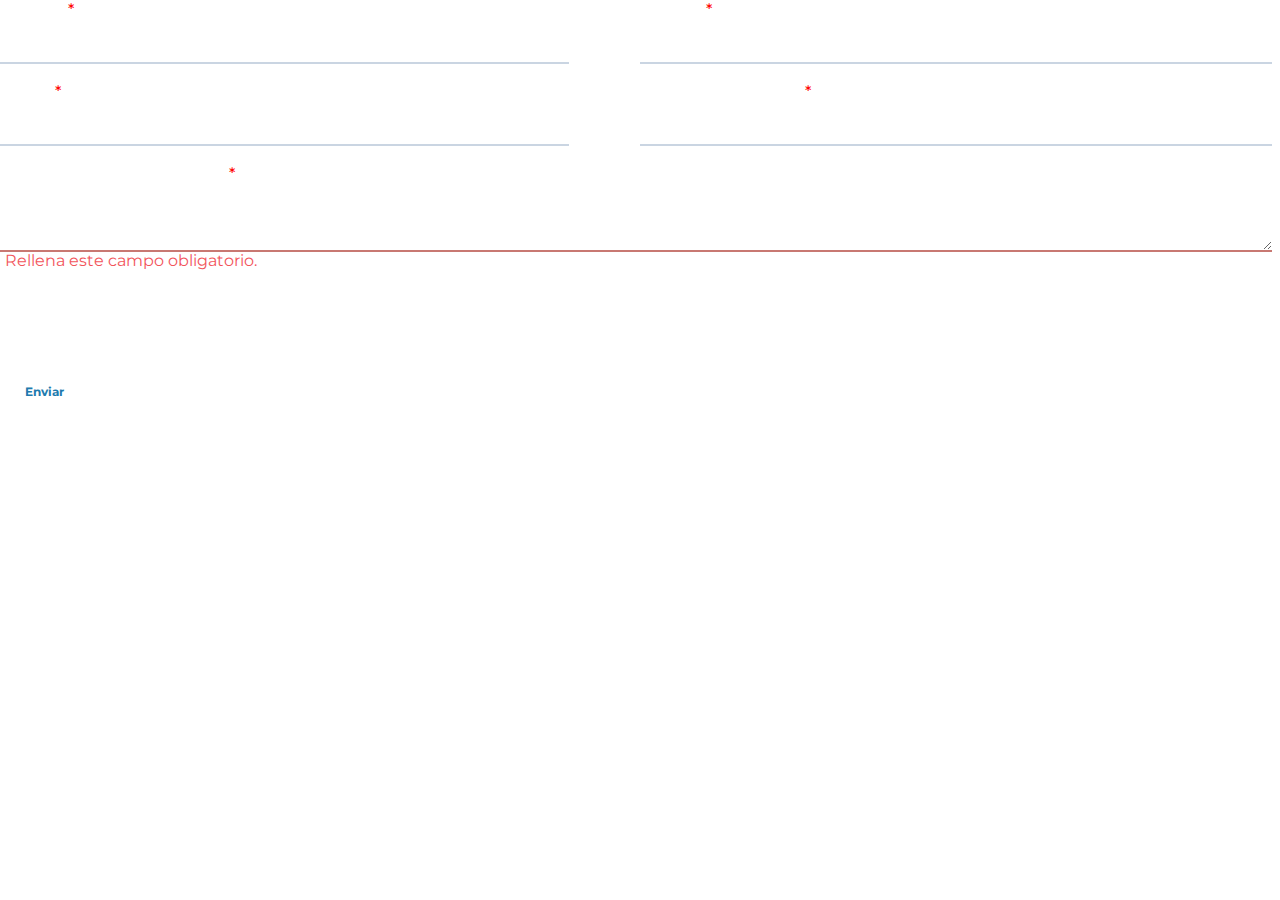
<file: Trainfes_files/saved_resource.html>
<!-- saved from url=(0011)about:blank -->
<html><head><meta http-equiv="Content-Type" content="text/html; charset=UTF-8"><!--<base href="http://webcache.googleusercontent.com/search?q=cache:http://trainfes.com" target="_parent">--><base href="." target="_parent"><style>.hs-form * { box-sizing: border-box; } body { margin: 0 }</style><link href="https://fonts.googleapis.com/css?family=Montserrat" rel="stylesheet"><style type="text/css" id="hs-form-stylea205d15a-1462-436f-94b3-89dd363da2df_5e276fab-0d8b-4eba-81e7-72ae1636fb8f">.hs-button{font-family:"Helvetica Neue",Helvetica,Arial,sans-serif;margin:0;cursor:pointer;display:inline-block;font-weight:700;line-height:12px;position:relative;text-align:center;background-color:#ff7a59;border-color:#ff7a59;color:#fff;border-radius:3px;border-style:solid;border-width:1px;font-size:14px;padding:12px 24px}.hs-button:hover,.hs-button:focus{background-color:#ff8f73;border-color:#ff8f73}.hs-button:active{background-color:#e66e50;border-color:#e66e50}label{font-size:14px;width:130px;text-align:right;color:#33475b;display:block;float:none;width:auto;font-weight:500;text-align:left;line-height:20px;padding-top:0;margin-bottom:4px;font-family:"Helvetica Neue",Helvetica,Arial,sans-serif}.hs-video-form label{color:#fff !important}.hs-video-form .hs-back-button{background-color:#fff;width:20%;height:38px;margin-right:10px;border:1px solid;-webkit-border-radius:3px;-moz-border-radius:3px;-ms-border-radius:3px;border-radius:3px}.hs-video-form .hs-button{width:70%}.hs-video-form .hs-button span{font-size:15px}.hs-video-form .hs-richtext{color:#fff !important}.hs-video-form .legal-consent-container{max-height:180px !important;overflow-y:scroll !important}.hs-video-form .legal-consent-container:after{content:"";display:block;height:100px;width:100%}.hs-video-form .legal-consent-wrapper{position:relative}.hs-video-form .legal-consent-overlay{position:absolute;pointer-events:none;left:0;bottom:0;height:100px;width:100%;background:linear-gradient(to bottom, rgba(255,255,255,0) 0%,#292929 100%)}.hs-error-msgs label{color:#f2545b}.hs-input{display:inline-block;width:90%;max-width:500px;height:40px;padding:9px 10px;font-family:"Helvetica Neue",Helvetica,Arial,sans-serif;font-size:16px;font-weight:normal;line-height:22px;color:#33475b;background-color:#f5f8fa;border:1px solid #cbd6e2;box-sizing:border-box;-webkit-border-radius:3px;-moz-border-radius:3px;-ms-border-radius:3px;border-radius:3px}.hs-input[type=checkbox],.hs-input[type=radio]{cursor:pointer;width:auto;height:auto;padding:0;margin:3px 5px 3px 0px;line-height:normal;border:none}.hs-input[type=file]{background-color:#fff;padding:initial;border:initial;line-height:initial;box-shadow:none}.hs-input:-moz-placeholder{color:#bfbfbf}.hs-input::-webkit-input-placeholder{color:#bfbfbf}.hs-input input,.hs-input textarea{transition:border 0.2s linear}.hs-input:focus{outline:none;border-color:rgba(82,168,236,0.8)}textarea.hs-input{height:auto}select[multiple].hs-input{height:inherit}input.hs-input.error,div.field.error input,div.field.error textarea,div.field.error .chzn-choices,textarea.hs-input.error,select.hs-input.error{border-color:#c87872}input.hs-input.error:focus,div.field.error input:focus,div.field.error textarea:focus,div.field.error .chzn-choices:focus,textarea.hs-input.error:focus,select.hs-input.error:focus{border-color:#b9554d}.actions{margin-top:18px;margin-bottom:18px;padding:17px 0px}.inputs-list{margin:0 0 5px;width:100%;padding-left:5px}.inputs-list>li{display:block;padding:0;width:100%;padding-top:0}.inputs-list label{display:block;float:none;width:auto;padding:0;line-height:18px;text-align:left;white-space:normal;font-weight:normal}.inputs-list:first-child{padding-top:6px}.inputs-list>li+li{padding-top:2px}ul.no-list{list-style:none}.field{margin-bottom:18px}.hs-field-desc{color:#7c98b6;margin:0px 0px 6px;font-size:14px;font-family:"Helvetica Neue",Helvetica,Arial,sans-serif}.hs-form-required{color:red}.hs-richtext{margin-bottom:3px;font-family:"Helvetica Neue",Helvetica,Arial,sans-serif;line-height:24px;font-size:14px;color:#33475b}.hs-richtext hr{text-align:left;margin-left:0;width:91%}.email-correction,.email-validation{padding-top:3px;font-size:12px;font-family:"Helvetica Neue",Helvetica,Arial,sans-serif}.email-correction a,.email-validation a{cursor:pointer}@media (max-width: 400px), (min-device-width: 320px) and (max-device-width: 480px){.email-correction form .form-columns-2 .hs-form-field,.email-correction form .form-columns-3 .hs-form-field,.email-validation form .form-columns-2 .hs-form-field,.email-validation form .form-columns-3 .hs-form-field{float:none;width:100%}.email-correction form .form-columns-2 .hs-form-field .hs-input,.email-correction form .form-columns-3 .hs-form-field .hs-input,.email-validation form .form-columns-2 .hs-form-field .hs-input,.email-validation form .form-columns-3 .hs-form-field .hs-input{width:90%}.email-correction form .form-columns-2 .hs-form-field input[type="checkbox"],.email-correction form .form-columns-2 .hs-form-field input[type="radio"],.email-correction form .form-columns-3 .hs-form-field input[type="checkbox"],.email-correction form .form-columns-3 .hs-form-field input[type="radio"],.email-validation form .form-columns-2 .hs-form-field input[type="checkbox"],.email-validation form .form-columns-2 .hs-form-field input[type="radio"],.email-validation form .form-columns-3 .hs-form-field input[type="checkbox"],.email-validation form .form-columns-3 .hs-form-field input[type="radio"]{width:24px}}.hs-button,.hs-form-field input[type="text"],.hs-form-field input[type="email"],.hs-form-field input[type="phone"],.hs-form-field input[type="number"],.hs-form-field input[type="tel"],.hs-form-field input[type="date"],.hs-form-field textarea{-webkit-appearance:none;-moz-appearance:none}.hs-default-font-element,.hs-main-font-element{font-family:"Helvetica Neue",Helvetica,Arial,sans-serif}
.hs-form-field input[type="text"],.hs-form-field input[type="email"],.hs-form-field input[type="phone"],.hs-form-field input[type="number"],.hs-form-field input[type="tel"],.hs-form-field input[type="date"],.hs-form-field textarea{border:0;border-radius:0;background:none;border-bottom:2px solid #cad5e2}
.hs-form-a205d15a-1462-436f-94b3-89dd363da2df_5e276fab-0d8b-4eba-81e7-72ae1636fb8f.hs-form { width: 100% } .hs-form-a205d15a-1462-436f-94b3-89dd363da2df_5e276fab-0d8b-4eba-81e7-72ae1636fb8f .hs-submit > .actions { text-align: left; } .hs-form-a205d15a-1462-436f-94b3-89dd363da2df_5e276fab-0d8b-4eba-81e7-72ae1636fb8f .hs-button, .hs-form-a205d15a-1462-436f-94b3-89dd363da2df_5e276fab-0d8b-4eba-81e7-72ae1636fb8f .hs-button:hover, .hs-form-a205d15a-1462-436f-94b3-89dd363da2df_5e276fab-0d8b-4eba-81e7-72ae1636fb8f .hs-button:hover:not(.inactive), .hs-form-a205d15a-1462-436f-94b3-89dd363da2df_5e276fab-0d8b-4eba-81e7-72ae1636fb8f .hs-button:focus, .hs-form-a205d15a-1462-436f-94b3-89dd363da2df_5e276fab-0d8b-4eba-81e7-72ae1636fb8f .hs-button:active, .hs-form-a205d15a-1462-436f-94b3-89dd363da2df_5e276fab-0d8b-4eba-81e7-72ae1636fb8f .hs-button:active:not(.inactive):not(.link) { background: #ffffff; border-color: #ffffff; color: #207AAE; font-size: 12px; font-family: Montserrat; } .hs-form-a205d15a-1462-436f-94b3-89dd363da2df_5e276fab-0d8b-4eba-81e7-72ae1636fb8f legend.hs-field-desc { font-family: Montserrat; color: #ffffff; font-size: 11px; } .hs-form-a205d15a-1462-436f-94b3-89dd363da2df_5e276fab-0d8b-4eba-81e7-72ae1636fb8f .hs-form-field label { font-family: Montserrat; font-size: 16px; } .hs-form-a205d15a-1462-436f-94b3-89dd363da2df_5e276fab-0d8b-4eba-81e7-72ae1636fb8f .hs-form-field label:not(.hs-error-msg) { color: #ffffff; } .hs-form-a205d15a-1462-436f-94b3-89dd363da2df_5e276fab-0d8b-4eba-81e7-72ae1636fb8f .legal-consent-container .hs-richtext, .hs-form-a205d15a-1462-436f-94b3-89dd363da2df_5e276fab-0d8b-4eba-81e7-72ae1636fb8f .legal-consent-container label { font-family: Montserrat; color: #ffffff; font-size: 13px; } .hs-form-a205d15a-1462-436f-94b3-89dd363da2df_5e276fab-0d8b-4eba-81e7-72ae1636fb8f .hs-main-font-element, .submitted-message.hs-main-font-element{ font-family: Montserrat; }.fn-date-picker.pika-single{z-index:9999;display:block;position:relative;color:#333;background:#fff;border:1px solid #ccc;border-bottom-color:#bbb;font-family:"Helvetica Neue",Helvetica,Arial,sans-serif;*zoom:1}.fn-date-picker.pika-single.is-hidden{display:none}.fn-date-picker.pika-single.is-bound{position:absolute;box-shadow:0 5px 15px -5px rgba(0,0,0,0.5)}.fn-date-picker.pika-single:before,.fn-date-picker.pika-single:after{content:" ";display:table}.fn-date-picker.pika-single:after{clear:both}.fn-date-picker .pika-lendar{float:left;width:240px;margin:8px}.fn-date-picker .pika-title{position:relative;text-align:center}.fn-date-picker .pika-title select{cursor:pointer;position:absolute;z-index:9998;margin:0;left:0;top:5px;filter:alpha(opacity=0);opacity:0}.fn-date-picker .pika-label{display:inline-block;*display:inline;position:relative;z-index:9999;overflow:hidden;margin:0;padding:5px 3px;font-size:14px;line-height:20px;font-weight:bold;background-color:#fff}.fn-date-picker .pika-prev,.fn-date-picker .pika-next{display:block;cursor:pointer;position:relative;outline:none;border:0;padding:0;width:20px;height:30px;text-indent:20px;white-space:nowrap;overflow:hidden;background-color:transparent;background-position:center center;background-repeat:no-repeat;background-size:75% 75%;opacity:0.5;*position:absolute;*top:0}.fn-date-picker .pika-prev:hover,.fn-date-picker .pika-next:hover{opacity:1}.fn-date-picker .pika-prev.is-disabled,.fn-date-picker .pika-next.is-disabled{cursor:default;opacity:0.2}.fn-date-picker .pika-prev,.fn-date-picker .is-rtl .pika-next{float:left;background-image:url("[data-uri]");*left:0}.fn-date-picker .pika-next,.fn-date-picker .is-rtl .pika-prev{float:right;background-image:url("[data-uri]");*right:0}.fn-date-picker .pika-select{display:inline-block;*display:inline}.fn-date-picker .pika-table{width:100%;border-collapse:collapse;border-spacing:0;border:0}.fn-date-picker .pika-table th,.fn-date-picker .pika-table td{width:14.28571%;padding:0}.fn-date-picker .pika-table th{color:#999;font-size:12px;line-height:25px;font-weight:bold;text-align:center}.fn-date-picker .pika-table abbr{border-bottom:none;cursor:help}.fn-date-picker .pika-button{cursor:pointer;display:block;-moz-box-sizing:border-box;box-sizing:border-box;outline:none;border:0;margin:0;width:100%;padding:5px;color:#666;font-size:12px;line-height:15px;text-align:right;background:#f5f5f5}.fn-date-picker .pika-button:hover{color:#fff !important;background:#ff8000 !important;box-shadow:none !important;border-radius:3px !important}.fn-date-picker .is-today .pika-button{color:#3af;font-weight:bold}.fn-date-picker .is-selected .pika-button{color:#fff;font-weight:bold;background:#3af;box-shadow:inset 0 1px 3px #178fe5;border-radius:3px}.fn-date-picker .is-disabled .pika-button{pointer-events:none;cursor:default;color:#999;opacity:0.3}.fn-date-picker .pika-week{font-size:11px;color:#999}.hs-form-a205d15a-1462-436f-94b3-89dd363da2df_5e276fab-0d8b-4eba-81e7-72ae1636fb8f .inputs-list.inline-list li{vertical-align:top;display:inline-block;word-wrap:break-word;padding-right:16px}.hs-form-a205d15a-1462-436f-94b3-89dd363da2df_5e276fab-0d8b-4eba-81e7-72ae1636fb8f .inputs-list.inline-list li:after{clear:both}.hs-form-a205d15a-1462-436f-94b3-89dd363da2df_5e276fab-0d8b-4eba-81e7-72ae1636fb8f .inputs-list.inline-list li input{float:left}.hs-form-a205d15a-1462-436f-94b3-89dd363da2df_5e276fab-0d8b-4eba-81e7-72ae1636fb8f .inputs-list.inline-list.inline-list-2 li{width:50%}.hs-form-a205d15a-1462-436f-94b3-89dd363da2df_5e276fab-0d8b-4eba-81e7-72ae1636fb8f .inputs-list.inline-list.inline-list-2 li:nth-child(2n){padding-right:0}.hs-form-a205d15a-1462-436f-94b3-89dd363da2df_5e276fab-0d8b-4eba-81e7-72ae1636fb8f .inputs-list.inline-list.inline-list-3 li{width:33%}.hs-form-a205d15a-1462-436f-94b3-89dd363da2df_5e276fab-0d8b-4eba-81e7-72ae1636fb8f .inputs-list.inline-list.inline-list-3 li:nth-child(3n){width:34%;padding-right:0}.hs-fieldtype-intl-phone.hs-input{padding:0;background:none;border:none;height:auto}.hs-fieldtype-intl-phone.hs-input:after{clear:both;content:" ";display:table}.hs-fieldtype-intl-phone.hs-input .hs-input{margin-bottom:0}.hs-fieldtype-intl-phone.hs-input input{width:68% !important;float:right}.hs-fieldtype-intl-phone.hs-input select{float:left;width:30% !important}@media (max-width: 400px), (max-device-width: 480px) and (min-device-width: 320px){.hs-form-a205d15a-1462-436f-94b3-89dd363da2df_5e276fab-0d8b-4eba-81e7-72ae1636fb8f>.hs-phone>.input>.hs-fieldtype-intl-phone.hs-input>input.hs-input{width:68% !important}.hs-form-a205d15a-1462-436f-94b3-89dd363da2df_5e276fab-0d8b-4eba-81e7-72ae1636fb8f>.hs-phone>.input>.hs-fieldtype-intl-phone.hs-input>select.hs-input{width:30% !important}}.hs-input-range-container{width:95%}.hs-input-range-container div{display:inline-block;line-height:50px}.hs-input-range-container .hs-input-range{width:90%;height:40px}.hs-input-range-container .hs-input-range>*{vertical-align:middle}.hs-input-range-container .hs-input-range input{margin:0 5px;width:85%}.hs-input-range-container .hs-input-range-value-container{width:10%}.hs-input-range-container .hs-input{width:100% !important;margin-right:1px;background-color:#fff;text-align:center}.hs-input-range__slider{appearance:none;margin:0;height:30px;overflow:hidden;cursor:pointer}.hs-input-range__slider:focus{outline:none}.hs-input-range__slider::-webkit-slider-runnable-track{width:100%;height:30px;background:linear-gradient(to bottom, #0199ff,#0199ff) 100% 50%/100% 3px no-repeat transparent}.hs-input-range__slider::-webkit-slider-thumb{position:relative;appearance:none;height:13px;width:13px;background:#0199ff;border-radius:100%;border:0;top:50%;margin-top:-7.5px;box-shadow:1px 0 0 -5px #cfcfcf,2px 0 0 -5px #cfcfcf,3px 0 0 -5px #cfcfcf,4px 0 0 -5px #cfcfcf,5px 0 0 -5px #cfcfcf,6px 0 0 -5px #cfcfcf,7px 0 0 -5px #cfcfcf,8px 0 0 -5px #cfcfcf,9px 0 0 -5px #cfcfcf,10px 0 0 -5px #cfcfcf,11px 0 0 -5px #cfcfcf,12px 0 0 -5px #cfcfcf,13px 0 0 -5px #cfcfcf,14px 0 0 -5px #cfcfcf,15px 0 0 -5px #cfcfcf,16px 0 0 -5px #cfcfcf,17px 0 0 -5px #cfcfcf,18px 0 0 -5px #cfcfcf,19px 0 0 -5px #cfcfcf,20px 0 0 -5px #cfcfcf,21px 0 0 -5px #cfcfcf,22px 0 0 -5px #cfcfcf,23px 0 0 -5px #cfcfcf,24px 0 0 -5px #cfcfcf,25px 0 0 -5px #cfcfcf,26px 0 0 -5px #cfcfcf,27px 0 0 -5px #cfcfcf,28px 0 0 -5px #cfcfcf,29px 0 0 -5px #cfcfcf,30px 0 0 -5px #cfcfcf,31px 0 0 -5px #cfcfcf,32px 0 0 -5px #cfcfcf,33px 0 0 -5px #cfcfcf,34px 0 0 -5px #cfcfcf,35px 0 0 -5px #cfcfcf,36px 0 0 -5px #cfcfcf,37px 0 0 -5px #cfcfcf,38px 0 0 -5px #cfcfcf,39px 0 0 -5px #cfcfcf,40px 0 0 -5px #cfcfcf,41px 0 0 -5px #cfcfcf,42px 0 0 -5px #cfcfcf,43px 0 0 -5px #cfcfcf,44px 0 0 -5px #cfcfcf,45px 0 0 -5px #cfcfcf,46px 0 0 -5px #cfcfcf,47px 0 0 -5px #cfcfcf,48px 0 0 -5px #cfcfcf,49px 0 0 -5px #cfcfcf,50px 0 0 -5px #cfcfcf,51px 0 0 -5px #cfcfcf,52px 0 0 -5px #cfcfcf,53px 0 0 -5px #cfcfcf,54px 0 0 -5px #cfcfcf,55px 0 0 -5px #cfcfcf,56px 0 0 -5px #cfcfcf,57px 0 0 -5px #cfcfcf,58px 0 0 -5px #cfcfcf,59px 0 0 -5px #cfcfcf,60px 0 0 -5px #cfcfcf,61px 0 0 -5px #cfcfcf,62px 0 0 -5px #cfcfcf,63px 0 0 -5px #cfcfcf,64px 0 0 -5px #cfcfcf,65px 0 0 -5px #cfcfcf,66px 0 0 -5px #cfcfcf,67px 0 0 -5px #cfcfcf,68px 0 0 -5px #cfcfcf,69px 0 0 -5px #cfcfcf,70px 0 0 -5px #cfcfcf,71px 0 0 -5px #cfcfcf,72px 0 0 -5px #cfcfcf,73px 0 0 -5px #cfcfcf,74px 0 0 -5px #cfcfcf,75px 0 0 -5px #cfcfcf,76px 0 0 -5px #cfcfcf,77px 0 0 -5px #cfcfcf,78px 0 0 -5px #cfcfcf,79px 0 0 -5px #cfcfcf,80px 0 0 -5px #cfcfcf,81px 0 0 -5px #cfcfcf,82px 0 0 -5px #cfcfcf,83px 0 0 -5px #cfcfcf,84px 0 0 -5px #cfcfcf,85px 0 0 -5px #cfcfcf,86px 0 0 -5px #cfcfcf,87px 0 0 -5px #cfcfcf,88px 0 0 -5px #cfcfcf,89px 0 0 -5px #cfcfcf,90px 0 0 -5px #cfcfcf,91px 0 0 -5px #cfcfcf,92px 0 0 -5px #cfcfcf,93px 0 0 -5px #cfcfcf,94px 0 0 -5px #cfcfcf,95px 0 0 -5px #cfcfcf,96px 0 0 -5px #cfcfcf,97px 0 0 -5px #cfcfcf,98px 0 0 -5px #cfcfcf,99px 0 0 -5px #cfcfcf,100px 0 0 -5px #cfcfcf,101px 0 0 -5px #cfcfcf,102px 0 0 -5px #cfcfcf,103px 0 0 -5px #cfcfcf,104px 0 0 -5px #cfcfcf,105px 0 0 -5px #cfcfcf,106px 0 0 -5px #cfcfcf,107px 0 0 -5px #cfcfcf,108px 0 0 -5px #cfcfcf,109px 0 0 -5px #cfcfcf,110px 0 0 -5px #cfcfcf,111px 0 0 -5px #cfcfcf,112px 0 0 -5px #cfcfcf,113px 0 0 -5px #cfcfcf,114px 0 0 -5px #cfcfcf,115px 0 0 -5px #cfcfcf,116px 0 0 -5px #cfcfcf,117px 0 0 -5px #cfcfcf,118px 0 0 -5px #cfcfcf,119px 0 0 -5px #cfcfcf,120px 0 0 -5px #cfcfcf,121px 0 0 -5px #cfcfcf,122px 0 0 -5px #cfcfcf,123px 0 0 -5px #cfcfcf,124px 0 0 -5px #cfcfcf,125px 0 0 -5px #cfcfcf,126px 0 0 -5px #cfcfcf,127px 0 0 -5px #cfcfcf,128px 0 0 -5px #cfcfcf,129px 0 0 -5px #cfcfcf,130px 0 0 -5px #cfcfcf,131px 0 0 -5px #cfcfcf,132px 0 0 -5px #cfcfcf,133px 0 0 -5px #cfcfcf,134px 0 0 -5px #cfcfcf,135px 0 0 -5px #cfcfcf,136px 0 0 -5px #cfcfcf,137px 0 0 -5px #cfcfcf,138px 0 0 -5px #cfcfcf,139px 0 0 -5px #cfcfcf,140px 0 0 -5px #cfcfcf,141px 0 0 -5px #cfcfcf,142px 0 0 -5px #cfcfcf,143px 0 0 -5px #cfcfcf,144px 0 0 -5px #cfcfcf,145px 0 0 -5px #cfcfcf,146px 0 0 -5px #cfcfcf,147px 0 0 -5px #cfcfcf,148px 0 0 -5px #cfcfcf,149px 0 0 -5px #cfcfcf,150px 0 0 -5px #cfcfcf,151px 0 0 -5px #cfcfcf,152px 0 0 -5px #cfcfcf,153px 0 0 -5px #cfcfcf,154px 0 0 -5px #cfcfcf,155px 0 0 -5px #cfcfcf,156px 0 0 -5px #cfcfcf,157px 0 0 -5px #cfcfcf,158px 0 0 -5px #cfcfcf,159px 0 0 -5px #cfcfcf,160px 0 0 -5px #cfcfcf,161px 0 0 -5px #cfcfcf,162px 0 0 -5px #cfcfcf,163px 0 0 -5px #cfcfcf,164px 0 0 -5px #cfcfcf,165px 0 0 -5px #cfcfcf,166px 0 0 -5px #cfcfcf,167px 0 0 -5px #cfcfcf,168px 0 0 -5px #cfcfcf,169px 0 0 -5px #cfcfcf,170px 0 0 -5px #cfcfcf,171px 0 0 -5px #cfcfcf,172px 0 0 -5px #cfcfcf,173px 0 0 -5px #cfcfcf,174px 0 0 -5px #cfcfcf,175px 0 0 -5px #cfcfcf,176px 0 0 -5px #cfcfcf,177px 0 0 -5px #cfcfcf,178px 0 0 -5px #cfcfcf,179px 0 0 -5px #cfcfcf,180px 0 0 -5px #cfcfcf,181px 0 0 -5px #cfcfcf,182px 0 0 -5px #cfcfcf,183px 0 0 -5px #cfcfcf,184px 0 0 -5px #cfcfcf,185px 0 0 -5px #cfcfcf,186px 0 0 -5px #cfcfcf,187px 0 0 -5px #cfcfcf,188px 0 0 -5px #cfcfcf,189px 0 0 -5px #cfcfcf,190px 0 0 -5px #cfcfcf,191px 0 0 -5px #cfcfcf,192px 0 0 -5px #cfcfcf,193px 0 0 -5px #cfcfcf,194px 0 0 -5px #cfcfcf,195px 0 0 -5px #cfcfcf,196px 0 0 -5px #cfcfcf,197px 0 0 -5px #cfcfcf,198px 0 0 -5px #cfcfcf,199px 0 0 -5px #cfcfcf,200px 0 0 -5px #cfcfcf,201px 0 0 -5px #cfcfcf,202px 0 0 -5px #cfcfcf,203px 0 0 -5px #cfcfcf,204px 0 0 -5px #cfcfcf,205px 0 0 -5px #cfcfcf,206px 0 0 -5px #cfcfcf,207px 0 0 -5px #cfcfcf,208px 0 0 -5px #cfcfcf,209px 0 0 -5px #cfcfcf,210px 0 0 -5px #cfcfcf,211px 0 0 -5px #cfcfcf,212px 0 0 -5px #cfcfcf,213px 0 0 -5px #cfcfcf,214px 0 0 -5px #cfcfcf,215px 0 0 -5px #cfcfcf,216px 0 0 -5px #cfcfcf,217px 0 0 -5px #cfcfcf,218px 0 0 -5px #cfcfcf,219px 0 0 -5px #cfcfcf,220px 0 0 -5px #cfcfcf,221px 0 0 -5px #cfcfcf,222px 0 0 -5px #cfcfcf,223px 0 0 -5px #cfcfcf,224px 0 0 -5px #cfcfcf,225px 0 0 -5px #cfcfcf,226px 0 0 -5px #cfcfcf,227px 0 0 -5px #cfcfcf,228px 0 0 -5px #cfcfcf,229px 0 0 -5px #cfcfcf,230px 0 0 -5px #cfcfcf,231px 0 0 -5px #cfcfcf,232px 0 0 -5px #cfcfcf,233px 0 0 -5px #cfcfcf,234px 0 0 -5px #cfcfcf,235px 0 0 -5px #cfcfcf,236px 0 0 -5px #cfcfcf,237px 0 0 -5px #cfcfcf,238px 0 0 -5px #cfcfcf,239px 0 0 -5px #cfcfcf,240px 0 0 -5px #cfcfcf,241px 0 0 -5px #cfcfcf,242px 0 0 -5px #cfcfcf,243px 0 0 -5px #cfcfcf,244px 0 0 -5px #cfcfcf,245px 0 0 -5px #cfcfcf,246px 0 0 -5px #cfcfcf,247px 0 0 -5px #cfcfcf,248px 0 0 -5px #cfcfcf,249px 0 0 -5px #cfcfcf,250px 0 0 -5px #cfcfcf,251px 0 0 -5px #cfcfcf,252px 0 0 -5px #cfcfcf,253px 0 0 -5px #cfcfcf,254px 0 0 -5px #cfcfcf,255px 0 0 -5px #cfcfcf,256px 0 0 -5px #cfcfcf,257px 0 0 -5px #cfcfcf,258px 0 0 -5px #cfcfcf,259px 0 0 -5px #cfcfcf,260px 0 0 -5px #cfcfcf,261px 0 0 -5px #cfcfcf,262px 0 0 -5px #cfcfcf,263px 0 0 -5px #cfcfcf,264px 0 0 -5px #cfcfcf,265px 0 0 -5px #cfcfcf,266px 0 0 -5px #cfcfcf,267px 0 0 -5px #cfcfcf,268px 0 0 -5px #cfcfcf,269px 0 0 -5px #cfcfcf,270px 0 0 -5px #cfcfcf,271px 0 0 -5px #cfcfcf,272px 0 0 -5px #cfcfcf,273px 0 0 -5px #cfcfcf,274px 0 0 -5px #cfcfcf,275px 0 0 -5px #cfcfcf,276px 0 0 -5px #cfcfcf,277px 0 0 -5px #cfcfcf,278px 0 0 -5px #cfcfcf,279px 0 0 -5px #cfcfcf,280px 0 0 -5px #cfcfcf,281px 0 0 -5px #cfcfcf,282px 0 0 -5px #cfcfcf,283px 0 0 -5px #cfcfcf,284px 0 0 -5px #cfcfcf,285px 0 0 -5px #cfcfcf,286px 0 0 -5px #cfcfcf,287px 0 0 -5px #cfcfcf,288px 0 0 -5px #cfcfcf,289px 0 0 -5px #cfcfcf,290px 0 0 -5px #cfcfcf,291px 0 0 -5px #cfcfcf,292px 0 0 -5px #cfcfcf,293px 0 0 -5px #cfcfcf,294px 0 0 -5px #cfcfcf,295px 0 0 -5px #cfcfcf,296px 0 0 -5px #cfcfcf,297px 0 0 -5px #cfcfcf,298px 0 0 -5px #cfcfcf,299px 0 0 -5px #cfcfcf,300px 0 0 -5px #cfcfcf,301px 0 0 -5px #cfcfcf,302px 0 0 -5px #cfcfcf,303px 0 0 -5px #cfcfcf,304px 0 0 -5px #cfcfcf,305px 0 0 -5px #cfcfcf,306px 0 0 -5px #cfcfcf,307px 0 0 -5px #cfcfcf,308px 0 0 -5px #cfcfcf,309px 0 0 -5px #cfcfcf,310px 0 0 -5px #cfcfcf,311px 0 0 -5px #cfcfcf,312px 0 0 -5px #cfcfcf,313px 0 0 -5px #cfcfcf,314px 0 0 -5px #cfcfcf,315px 0 0 -5px #cfcfcf,316px 0 0 -5px #cfcfcf,317px 0 0 -5px #cfcfcf,318px 0 0 -5px #cfcfcf,319px 0 0 -5px #cfcfcf,320px 0 0 -5px #cfcfcf,321px 0 0 -5px #cfcfcf,322px 0 0 -5px #cfcfcf,323px 0 0 -5px #cfcfcf,324px 0 0 -5px #cfcfcf,325px 0 0 -5px #cfcfcf,326px 0 0 -5px #cfcfcf,327px 0 0 -5px #cfcfcf,328px 0 0 -5px #cfcfcf,329px 0 0 -5px #cfcfcf,330px 0 0 -5px #cfcfcf,331px 0 0 -5px #cfcfcf,332px 0 0 -5px #cfcfcf,333px 0 0 -5px #cfcfcf,334px 0 0 -5px #cfcfcf,335px 0 0 -5px #cfcfcf,336px 0 0 -5px #cfcfcf,337px 0 0 -5px #cfcfcf,338px 0 0 -5px #cfcfcf,339px 0 0 -5px #cfcfcf,340px 0 0 -5px #cfcfcf,341px 0 0 -5px #cfcfcf,342px 0 0 -5px #cfcfcf,343px 0 0 -5px #cfcfcf,344px 0 0 -5px #cfcfcf,345px 0 0 -5px #cfcfcf,346px 0 0 -5px #cfcfcf,347px 0 0 -5px #cfcfcf,348px 0 0 -5px #cfcfcf,349px 0 0 -5px #cfcfcf,350px 0 0 -5px #cfcfcf,351px 0 0 -5px #cfcfcf,352px 0 0 -5px #cfcfcf,353px 0 0 -5px #cfcfcf,354px 0 0 -5px #cfcfcf,355px 0 0 -5px #cfcfcf,356px 0 0 -5px #cfcfcf,357px 0 0 -5px #cfcfcf,358px 0 0 -5px #cfcfcf,359px 0 0 -5px #cfcfcf,360px 0 0 -5px #cfcfcf,361px 0 0 -5px #cfcfcf,362px 0 0 -5px #cfcfcf,363px 0 0 -5px #cfcfcf,364px 0 0 -5px #cfcfcf,365px 0 0 -5px #cfcfcf,366px 0 0 -5px #cfcfcf,367px 0 0 -5px #cfcfcf,368px 0 0 -5px #cfcfcf,369px 0 0 -5px #cfcfcf,370px 0 0 -5px #cfcfcf,371px 0 0 -5px #cfcfcf,372px 0 0 -5px #cfcfcf,373px 0 0 -5px #cfcfcf,374px 0 0 -5px #cfcfcf,375px 0 0 -5px #cfcfcf,376px 0 0 -5px #cfcfcf,377px 0 0 -5px #cfcfcf,378px 0 0 -5px #cfcfcf,379px 0 0 -5px #cfcfcf,380px 0 0 -5px #cfcfcf,381px 0 0 -5px #cfcfcf,382px 0 0 -5px #cfcfcf,383px 0 0 -5px #cfcfcf,384px 0 0 -5px #cfcfcf,385px 0 0 -5px #cfcfcf,386px 0 0 -5px #cfcfcf,387px 0 0 -5px #cfcfcf,388px 0 0 -5px #cfcfcf,389px 0 0 -5px #cfcfcf,390px 0 0 -5px #cfcfcf,391px 0 0 -5px #cfcfcf,392px 0 0 -5px #cfcfcf,393px 0 0 -5px #cfcfcf,394px 0 0 -5px #cfcfcf,395px 0 0 -5px #cfcfcf,396px 0 0 -5px #cfcfcf,397px 0 0 -5px #cfcfcf,398px 0 0 -5px #cfcfcf,399px 0 0 -5px #cfcfcf,400px 0 0 -5px #cfcfcf,401px 0 0 -5px #cfcfcf,402px 0 0 -5px #cfcfcf,403px 0 0 -5px #cfcfcf,404px 0 0 -5px #cfcfcf,405px 0 0 -5px #cfcfcf,406px 0 0 -5px #cfcfcf,407px 0 0 -5px #cfcfcf,408px 0 0 -5px #cfcfcf,409px 0 0 -5px #cfcfcf,410px 0 0 -5px #cfcfcf,411px 0 0 -5px #cfcfcf,412px 0 0 -5px #cfcfcf,413px 0 0 -5px #cfcfcf,414px 0 0 -5px #cfcfcf,415px 0 0 -5px #cfcfcf,416px 0 0 -5px #cfcfcf,417px 0 0 -5px #cfcfcf,418px 0 0 -5px #cfcfcf,419px 0 0 -5px #cfcfcf,420px 0 0 -5px #cfcfcf,421px 0 0 -5px #cfcfcf,422px 0 0 -5px #cfcfcf,423px 0 0 -5px #cfcfcf,424px 0 0 -5px #cfcfcf,425px 0 0 -5px #cfcfcf,426px 0 0 -5px #cfcfcf,427px 0 0 -5px #cfcfcf,428px 0 0 -5px #cfcfcf,429px 0 0 -5px #cfcfcf,430px 0 0 -5px #cfcfcf,431px 0 0 -5px #cfcfcf,432px 0 0 -5px #cfcfcf,433px 0 0 -5px #cfcfcf,434px 0 0 -5px #cfcfcf,435px 0 0 -5px #cfcfcf,436px 0 0 -5px #cfcfcf,437px 0 0 -5px #cfcfcf,438px 0 0 -5px #cfcfcf,439px 0 0 -5px #cfcfcf,440px 0 0 -5px #cfcfcf,441px 0 0 -5px #cfcfcf,442px 0 0 -5px #cfcfcf,443px 0 0 -5px #cfcfcf,444px 0 0 -5px #cfcfcf,445px 0 0 -5px #cfcfcf,446px 0 0 -5px #cfcfcf,447px 0 0 -5px #cfcfcf,448px 0 0 -5px #cfcfcf,449px 0 0 -5px #cfcfcf,450px 0 0 -5px #cfcfcf,451px 0 0 -5px #cfcfcf,452px 0 0 -5px #cfcfcf,453px 0 0 -5px #cfcfcf,454px 0 0 -5px #cfcfcf,455px 0 0 -5px #cfcfcf,456px 0 0 -5px #cfcfcf,457px 0 0 -5px #cfcfcf,458px 0 0 -5px #cfcfcf,459px 0 0 -5px #cfcfcf,460px 0 0 -5px #cfcfcf,461px 0 0 -5px #cfcfcf,462px 0 0 -5px #cfcfcf,463px 0 0 -5px #cfcfcf,464px 0 0 -5px #cfcfcf,465px 0 0 -5px #cfcfcf,466px 0 0 -5px #cfcfcf,467px 0 0 -5px #cfcfcf,468px 0 0 -5px #cfcfcf,469px 0 0 -5px #cfcfcf,470px 0 0 -5px #cfcfcf,471px 0 0 -5px #cfcfcf,472px 0 0 -5px #cfcfcf,473px 0 0 -5px #cfcfcf,474px 0 0 -5px #cfcfcf,475px 0 0 -5px #cfcfcf,476px 0 0 -5px #cfcfcf,477px 0 0 -5px #cfcfcf,478px 0 0 -5px #cfcfcf,479px 0 0 -5px #cfcfcf,480px 0 0 -5px #cfcfcf,481px 0 0 -5px #cfcfcf,482px 0 0 -5px #cfcfcf,483px 0 0 -5px #cfcfcf,484px 0 0 -5px #cfcfcf,485px 0 0 -5px #cfcfcf,486px 0 0 -5px #cfcfcf,487px 0 0 -5px #cfcfcf,488px 0 0 -5px #cfcfcf,489px 0 0 -5px #cfcfcf,490px 0 0 -5px #cfcfcf,491px 0 0 -5px #cfcfcf,492px 0 0 -5px #cfcfcf,493px 0 0 -5px #cfcfcf,494px 0 0 -5px #cfcfcf,495px 0 0 -5px #cfcfcf,496px 0 0 -5px #cfcfcf,497px 0 0 -5px #cfcfcf,498px 0 0 -5px #cfcfcf,499px 0 0 -5px #cfcfcf,500px 0 0 -5px #cfcfcf,501px 0 0 -5px #cfcfcf,502px 0 0 -5px #cfcfcf,503px 0 0 -5px #cfcfcf,504px 0 0 -5px #cfcfcf,505px 0 0 -5px #cfcfcf,506px 0 0 -5px #cfcfcf,507px 0 0 -5px #cfcfcf,508px 0 0 -5px #cfcfcf,509px 0 0 -5px #cfcfcf,510px 0 0 -5px #cfcfcf,511px 0 0 -5px #cfcfcf,512px 0 0 -5px #cfcfcf,513px 0 0 -5px #cfcfcf,514px 0 0 -5px #cfcfcf,515px 0 0 -5px #cfcfcf,516px 0 0 -5px #cfcfcf,517px 0 0 -5px #cfcfcf,518px 0 0 -5px #cfcfcf,519px 0 0 -5px #cfcfcf,520px 0 0 -5px #cfcfcf,521px 0 0 -5px #cfcfcf,522px 0 0 -5px #cfcfcf,523px 0 0 -5px #cfcfcf,524px 0 0 -5px #cfcfcf,525px 0 0 -5px #cfcfcf,526px 0 0 -5px #cfcfcf,527px 0 0 -5px #cfcfcf,528px 0 0 -5px #cfcfcf,529px 0 0 -5px #cfcfcf,530px 0 0 -5px #cfcfcf,531px 0 0 -5px #cfcfcf,532px 0 0 -5px #cfcfcf,533px 0 0 -5px #cfcfcf,534px 0 0 -5px #cfcfcf,535px 0 0 -5px #cfcfcf,536px 0 0 -5px #cfcfcf,537px 0 0 -5px #cfcfcf,538px 0 0 -5px #cfcfcf,539px 0 0 -5px #cfcfcf,540px 0 0 -5px #cfcfcf,541px 0 0 -5px #cfcfcf,542px 0 0 -5px #cfcfcf,543px 0 0 -5px #cfcfcf,544px 0 0 -5px #cfcfcf,545px 0 0 -5px #cfcfcf,546px 0 0 -5px #cfcfcf,547px 0 0 -5px #cfcfcf,548px 0 0 -5px #cfcfcf,549px 0 0 -5px #cfcfcf,550px 0 0 -5px #cfcfcf,551px 0 0 -5px #cfcfcf,552px 0 0 -5px #cfcfcf,553px 0 0 -5px #cfcfcf,554px 0 0 -5px #cfcfcf,555px 0 0 -5px #cfcfcf,556px 0 0 -5px #cfcfcf,557px 0 0 -5px #cfcfcf,558px 0 0 -5px #cfcfcf,559px 0 0 -5px #cfcfcf,560px 0 0 -5px #cfcfcf,561px 0 0 -5px #cfcfcf,562px 0 0 -5px #cfcfcf,563px 0 0 -5px #cfcfcf,564px 0 0 -5px #cfcfcf,565px 0 0 -5px #cfcfcf,566px 0 0 -5px #cfcfcf,567px 0 0 -5px #cfcfcf,568px 0 0 -5px #cfcfcf,569px 0 0 -5px #cfcfcf,570px 0 0 -5px #cfcfcf,571px 0 0 -5px #cfcfcf,572px 0 0 -5px #cfcfcf,573px 0 0 -5px #cfcfcf,574px 0 0 -5px #cfcfcf,575px 0 0 -5px #cfcfcf,576px 0 0 -5px #cfcfcf,577px 0 0 -5px #cfcfcf,578px 0 0 -5px #cfcfcf,579px 0 0 -5px #cfcfcf,580px 0 0 -5px #cfcfcf,581px 0 0 -5px #cfcfcf,582px 0 0 -5px #cfcfcf,583px 0 0 -5px #cfcfcf,584px 0 0 -5px #cfcfcf,585px 0 0 -5px #cfcfcf,586px 0 0 -5px #cfcfcf,587px 0 0 -5px #cfcfcf,588px 0 0 -5px #cfcfcf,589px 0 0 -5px #cfcfcf,590px 0 0 -5px #cfcfcf,591px 0 0 -5px #cfcfcf,592px 0 0 -5px #cfcfcf,593px 0 0 -5px #cfcfcf,594px 0 0 -5px #cfcfcf,595px 0 0 -5px #cfcfcf,596px 0 0 -5px #cfcfcf,597px 0 0 -5px #cfcfcf,598px 0 0 -5px #cfcfcf,599px 0 0 -5px #cfcfcf,600px 0 0 -5px #cfcfcf,601px 0 0 -5px #cfcfcf,602px 0 0 -5px #cfcfcf,603px 0 0 -5px #cfcfcf,604px 0 0 -5px #cfcfcf,605px 0 0 -5px #cfcfcf,606px 0 0 -5px #cfcfcf,607px 0 0 -5px #cfcfcf,608px 0 0 -5px #cfcfcf,609px 0 0 -5px #cfcfcf,610px 0 0 -5px #cfcfcf,611px 0 0 -5px #cfcfcf,612px 0 0 -5px #cfcfcf,613px 0 0 -5px #cfcfcf,614px 0 0 -5px #cfcfcf,615px 0 0 -5px #cfcfcf,616px 0 0 -5px #cfcfcf,617px 0 0 -5px #cfcfcf,618px 0 0 -5px #cfcfcf,619px 0 0 -5px #cfcfcf,620px 0 0 -5px #cfcfcf,621px 0 0 -5px #cfcfcf,622px 0 0 -5px #cfcfcf,623px 0 0 -5px #cfcfcf,624px 0 0 -5px #cfcfcf,625px 0 0 -5px #cfcfcf,626px 0 0 -5px #cfcfcf,627px 0 0 -5px #cfcfcf,628px 0 0 -5px #cfcfcf,629px 0 0 -5px #cfcfcf,630px 0 0 -5px #cfcfcf,631px 0 0 -5px #cfcfcf,632px 0 0 -5px #cfcfcf,633px 0 0 -5px #cfcfcf,634px 0 0 -5px #cfcfcf,635px 0 0 -5px #cfcfcf,636px 0 0 -5px #cfcfcf,637px 0 0 -5px #cfcfcf,638px 0 0 -5px #cfcfcf,639px 0 0 -5px #cfcfcf,640px 0 0 -5px #cfcfcf,641px 0 0 -5px #cfcfcf,642px 0 0 -5px #cfcfcf,643px 0 0 -5px #cfcfcf,644px 0 0 -5px #cfcfcf,645px 0 0 -5px #cfcfcf,646px 0 0 -5px #cfcfcf,647px 0 0 -5px #cfcfcf,648px 0 0 -5px #cfcfcf,649px 0 0 -5px #cfcfcf,650px 0 0 -5px #cfcfcf,651px 0 0 -5px #cfcfcf,652px 0 0 -5px #cfcfcf,653px 0 0 -5px #cfcfcf,654px 0 0 -5px #cfcfcf,655px 0 0 -5px #cfcfcf,656px 0 0 -5px #cfcfcf,657px 0 0 -5px #cfcfcf,658px 0 0 -5px #cfcfcf,659px 0 0 -5px #cfcfcf,660px 0 0 -5px #cfcfcf,661px 0 0 -5px #cfcfcf,662px 0 0 -5px #cfcfcf,663px 0 0 -5px #cfcfcf,664px 0 0 -5px #cfcfcf,665px 0 0 -5px #cfcfcf,666px 0 0 -5px #cfcfcf,667px 0 0 -5px #cfcfcf,668px 0 0 -5px #cfcfcf,669px 0 0 -5px #cfcfcf,670px 0 0 -5px #cfcfcf,671px 0 0 -5px #cfcfcf,672px 0 0 -5px #cfcfcf,673px 0 0 -5px #cfcfcf,674px 0 0 -5px #cfcfcf,675px 0 0 -5px #cfcfcf,676px 0 0 -5px #cfcfcf,677px 0 0 -5px #cfcfcf,678px 0 0 -5px #cfcfcf,679px 0 0 -5px #cfcfcf,680px 0 0 -5px #cfcfcf,681px 0 0 -5px #cfcfcf,682px 0 0 -5px #cfcfcf,683px 0 0 -5px #cfcfcf,684px 0 0 -5px #cfcfcf,685px 0 0 -5px #cfcfcf,686px 0 0 -5px #cfcfcf,687px 0 0 -5px #cfcfcf,688px 0 0 -5px #cfcfcf,689px 0 0 -5px #cfcfcf,690px 0 0 -5px #cfcfcf,691px 0 0 -5px #cfcfcf,692px 0 0 -5px #cfcfcf,693px 0 0 -5px #cfcfcf,694px 0 0 -5px #cfcfcf,695px 0 0 -5px #cfcfcf,696px 0 0 -5px #cfcfcf,697px 0 0 -5px #cfcfcf,698px 0 0 -5px #cfcfcf,699px 0 0 -5px #cfcfcf,700px 0 0 -5px #cfcfcf,701px 0 0 -5px #cfcfcf,702px 0 0 -5px #cfcfcf,703px 0 0 -5px #cfcfcf,704px 0 0 -5px #cfcfcf,705px 0 0 -5px #cfcfcf,706px 0 0 -5px #cfcfcf,707px 0 0 -5px #cfcfcf,708px 0 0 -5px #cfcfcf,709px 0 0 -5px #cfcfcf,710px 0 0 -5px #cfcfcf,711px 0 0 -5px #cfcfcf,712px 0 0 -5px #cfcfcf,713px 0 0 -5px #cfcfcf,714px 0 0 -5px #cfcfcf,715px 0 0 -5px #cfcfcf,716px 0 0 -5px #cfcfcf,717px 0 0 -5px #cfcfcf,718px 0 0 -5px #cfcfcf,719px 0 0 -5px #cfcfcf,720px 0 0 -5px #cfcfcf,721px 0 0 -5px #cfcfcf,722px 0 0 -5px #cfcfcf,723px 0 0 -5px #cfcfcf,724px 0 0 -5px #cfcfcf,725px 0 0 -5px #cfcfcf,726px 0 0 -5px #cfcfcf,727px 0 0 -5px #cfcfcf,728px 0 0 -5px #cfcfcf,729px 0 0 -5px #cfcfcf,730px 0 0 -5px #cfcfcf,731px 0 0 -5px #cfcfcf,732px 0 0 -5px #cfcfcf,733px 0 0 -5px #cfcfcf,734px 0 0 -5px #cfcfcf,735px 0 0 -5px #cfcfcf,736px 0 0 -5px #cfcfcf,737px 0 0 -5px #cfcfcf,738px 0 0 -5px #cfcfcf,739px 0 0 -5px #cfcfcf,740px 0 0 -5px #cfcfcf,741px 0 0 -5px #cfcfcf,742px 0 0 -5px #cfcfcf,743px 0 0 -5px #cfcfcf,744px 0 0 -5px #cfcfcf,745px 0 0 -5px #cfcfcf,746px 0 0 -5px #cfcfcf,747px 0 0 -5px #cfcfcf,748px 0 0 -5px #cfcfcf,749px 0 0 -5px #cfcfcf,750px 0 0 -5px #cfcfcf,751px 0 0 -5px #cfcfcf,752px 0 0 -5px #cfcfcf,753px 0 0 -5px #cfcfcf,754px 0 0 -5px #cfcfcf,755px 0 0 -5px #cfcfcf,756px 0 0 -5px #cfcfcf,757px 0 0 -5px #cfcfcf,758px 0 0 -5px #cfcfcf,759px 0 0 -5px #cfcfcf,760px 0 0 -5px #cfcfcf,761px 0 0 -5px #cfcfcf,762px 0 0 -5px #cfcfcf,763px 0 0 -5px #cfcfcf,764px 0 0 -5px #cfcfcf,765px 0 0 -5px #cfcfcf,766px 0 0 -5px #cfcfcf,767px 0 0 -5px #cfcfcf,768px 0 0 -5px #cfcfcf,769px 0 0 -5px #cfcfcf,770px 0 0 -5px #cfcfcf,771px 0 0 -5px #cfcfcf,772px 0 0 -5px #cfcfcf,773px 0 0 -5px #cfcfcf,774px 0 0 -5px #cfcfcf,775px 0 0 -5px #cfcfcf,776px 0 0 -5px #cfcfcf,777px 0 0 -5px #cfcfcf,778px 0 0 -5px #cfcfcf,779px 0 0 -5px #cfcfcf,780px 0 0 -5px #cfcfcf,781px 0 0 -5px #cfcfcf,782px 0 0 -5px #cfcfcf,783px 0 0 -5px #cfcfcf,784px 0 0 -5px #cfcfcf,785px 0 0 -5px #cfcfcf,786px 0 0 -5px #cfcfcf,787px 0 0 -5px #cfcfcf,788px 0 0 -5px #cfcfcf,789px 0 0 -5px #cfcfcf,790px 0 0 -5px #cfcfcf,791px 0 0 -5px #cfcfcf,792px 0 0 -5px #cfcfcf,793px 0 0 -5px #cfcfcf,794px 0 0 -5px #cfcfcf,795px 0 0 -5px #cfcfcf,796px 0 0 -5px #cfcfcf,797px 0 0 -5px #cfcfcf,798px 0 0 -5px #cfcfcf,799px 0 0 -5px #cfcfcf,800px 0 0 -5px #cfcfcf,801px 0 0 -5px #cfcfcf,802px 0 0 -5px #cfcfcf,803px 0 0 -5px #cfcfcf,804px 0 0 -5px #cfcfcf,805px 0 0 -5px #cfcfcf,806px 0 0 -5px #cfcfcf,807px 0 0 -5px #cfcfcf,808px 0 0 -5px #cfcfcf,809px 0 0 -5px #cfcfcf,810px 0 0 -5px #cfcfcf,811px 0 0 -5px #cfcfcf,812px 0 0 -5px #cfcfcf,813px 0 0 -5px #cfcfcf,814px 0 0 -5px #cfcfcf,815px 0 0 -5px #cfcfcf,816px 0 0 -5px #cfcfcf,817px 0 0 -5px #cfcfcf,818px 0 0 -5px #cfcfcf,819px 0 0 -5px #cfcfcf,820px 0 0 -5px #cfcfcf,821px 0 0 -5px #cfcfcf,822px 0 0 -5px #cfcfcf,823px 0 0 -5px #cfcfcf,824px 0 0 -5px #cfcfcf,825px 0 0 -5px #cfcfcf,826px 0 0 -5px #cfcfcf,827px 0 0 -5px #cfcfcf,828px 0 0 -5px #cfcfcf,829px 0 0 -5px #cfcfcf,830px 0 0 -5px #cfcfcf,831px 0 0 -5px #cfcfcf,832px 0 0 -5px #cfcfcf,833px 0 0 -5px #cfcfcf,834px 0 0 -5px #cfcfcf,835px 0 0 -5px #cfcfcf,836px 0 0 -5px #cfcfcf,837px 0 0 -5px #cfcfcf,838px 0 0 -5px #cfcfcf,839px 0 0 -5px #cfcfcf,840px 0 0 -5px #cfcfcf,841px 0 0 -5px #cfcfcf,842px 0 0 -5px #cfcfcf,843px 0 0 -5px #cfcfcf,844px 0 0 -5px #cfcfcf,845px 0 0 -5px #cfcfcf,846px 0 0 -5px #cfcfcf,847px 0 0 -5px #cfcfcf,848px 0 0 -5px #cfcfcf,849px 0 0 -5px #cfcfcf,850px 0 0 -5px #cfcfcf,851px 0 0 -5px #cfcfcf,852px 0 0 -5px #cfcfcf,853px 0 0 -5px #cfcfcf,854px 0 0 -5px #cfcfcf,855px 0 0 -5px #cfcfcf,856px 0 0 -5px #cfcfcf,857px 0 0 -5px #cfcfcf,858px 0 0 -5px #cfcfcf,859px 0 0 -5px #cfcfcf,860px 0 0 -5px #cfcfcf,861px 0 0 -5px #cfcfcf,862px 0 0 -5px #cfcfcf,863px 0 0 -5px #cfcfcf,864px 0 0 -5px #cfcfcf,865px 0 0 -5px #cfcfcf,866px 0 0 -5px #cfcfcf,867px 0 0 -5px #cfcfcf,868px 0 0 -5px #cfcfcf,869px 0 0 -5px #cfcfcf,870px 0 0 -5px #cfcfcf,871px 0 0 -5px #cfcfcf,872px 0 0 -5px #cfcfcf,873px 0 0 -5px #cfcfcf,874px 0 0 -5px #cfcfcf,875px 0 0 -5px #cfcfcf,876px 0 0 -5px #cfcfcf,877px 0 0 -5px #cfcfcf,878px 0 0 -5px #cfcfcf,879px 0 0 -5px #cfcfcf,880px 0 0 -5px #cfcfcf,881px 0 0 -5px #cfcfcf,882px 0 0 -5px #cfcfcf,883px 0 0 -5px #cfcfcf,884px 0 0 -5px #cfcfcf,885px 0 0 -5px #cfcfcf,886px 0 0 -5px #cfcfcf,887px 0 0 -5px #cfcfcf,888px 0 0 -5px #cfcfcf,889px 0 0 -5px #cfcfcf,890px 0 0 -5px #cfcfcf,891px 0 0 -5px #cfcfcf,892px 0 0 -5px #cfcfcf,893px 0 0 -5px #cfcfcf,894px 0 0 -5px #cfcfcf,895px 0 0 -5px #cfcfcf,896px 0 0 -5px #cfcfcf,897px 0 0 -5px #cfcfcf,898px 0 0 -5px #cfcfcf,899px 0 0 -5px #cfcfcf,900px 0 0 -5px #cfcfcf,901px 0 0 -5px #cfcfcf,902px 0 0 -5px #cfcfcf,903px 0 0 -5px #cfcfcf,904px 0 0 -5px #cfcfcf,905px 0 0 -5px #cfcfcf,906px 0 0 -5px #cfcfcf,907px 0 0 -5px #cfcfcf,908px 0 0 -5px #cfcfcf,909px 0 0 -5px #cfcfcf,910px 0 0 -5px #cfcfcf,911px 0 0 -5px #cfcfcf,912px 0 0 -5px #cfcfcf,913px 0 0 -5px #cfcfcf,914px 0 0 -5px #cfcfcf,915px 0 0 -5px #cfcfcf,916px 0 0 -5px #cfcfcf,917px 0 0 -5px #cfcfcf,918px 0 0 -5px #cfcfcf,919px 0 0 -5px #cfcfcf,920px 0 0 -5px #cfcfcf,921px 0 0 -5px #cfcfcf,922px 0 0 -5px #cfcfcf,923px 0 0 -5px #cfcfcf,924px 0 0 -5px #cfcfcf,925px 0 0 -5px #cfcfcf,926px 0 0 -5px #cfcfcf,927px 0 0 -5px #cfcfcf,928px 0 0 -5px #cfcfcf,929px 0 0 -5px #cfcfcf,930px 0 0 -5px #cfcfcf,931px 0 0 -5px #cfcfcf,932px 0 0 -5px #cfcfcf,933px 0 0 -5px #cfcfcf,934px 0 0 -5px #cfcfcf,935px 0 0 -5px #cfcfcf,936px 0 0 -5px #cfcfcf,937px 0 0 -5px #cfcfcf,938px 0 0 -5px #cfcfcf,939px 0 0 -5px #cfcfcf,940px 0 0 -5px #cfcfcf,941px 0 0 -5px #cfcfcf,942px 0 0 -5px #cfcfcf,943px 0 0 -5px #cfcfcf,944px 0 0 -5px #cfcfcf,945px 0 0 -5px #cfcfcf,946px 0 0 -5px #cfcfcf,947px 0 0 -5px #cfcfcf,948px 0 0 -5px #cfcfcf,949px 0 0 -5px #cfcfcf,950px 0 0 -5px #cfcfcf,951px 0 0 -5px #cfcfcf,952px 0 0 -5px #cfcfcf,953px 0 0 -5px #cfcfcf,954px 0 0 -5px #cfcfcf,955px 0 0 -5px #cfcfcf,956px 0 0 -5px #cfcfcf,957px 0 0 -5px #cfcfcf,958px 0 0 -5px #cfcfcf,959px 0 0 -5px #cfcfcf,960px 0 0 -5px #cfcfcf,961px 0 0 -5px #cfcfcf,962px 0 0 -5px #cfcfcf,963px 0 0 -5px #cfcfcf,964px 0 0 -5px #cfcfcf,965px 0 0 -5px #cfcfcf,966px 0 0 -5px #cfcfcf,967px 0 0 -5px #cfcfcf,968px 0 0 -5px #cfcfcf,969px 0 0 -5px #cfcfcf,970px 0 0 -5px #cfcfcf,971px 0 0 -5px #cfcfcf,972px 0 0 -5px #cfcfcf,973px 0 0 -5px #cfcfcf,974px 0 0 -5px #cfcfcf,975px 0 0 -5px #cfcfcf,976px 0 0 -5px #cfcfcf,977px 0 0 -5px #cfcfcf,978px 0 0 -5px #cfcfcf,979px 0 0 -5px #cfcfcf,980px 0 0 -5px #cfcfcf,981px 0 0 -5px #cfcfcf,982px 0 0 -5px #cfcfcf,983px 0 0 -5px #cfcfcf,984px 0 0 -5px #cfcfcf,985px 0 0 -5px #cfcfcf,986px 0 0 -5px #cfcfcf,987px 0 0 -5px #cfcfcf,988px 0 0 -5px #cfcfcf,989px 0 0 -5px #cfcfcf,990px 0 0 -5px #cfcfcf,991px 0 0 -5px #cfcfcf,992px 0 0 -5px #cfcfcf,993px 0 0 -5px #cfcfcf,994px 0 0 -5px #cfcfcf,995px 0 0 -5px #cfcfcf,996px 0 0 -5px #cfcfcf,997px 0 0 -5px #cfcfcf,998px 0 0 -5px #cfcfcf,999px 0 0 -5px #cfcfcf,1000px 0 0 -5px #cfcfcf;transition:background-color 150ms}.hs-input-range__slider::-moz-range-track,.hs-input-range__slider::-moz-range-progress{width:100%;height:30px;background:linear-gradient(to bottom, #cfcfcf,#cfcfcf) 100% 50%/100% 3px no-repeat transparent}.hs-input-range__slider::-moz-range-progress{background:linear-gradient(to bottom, #0199ff,#0199ff) 100% 50%/100% 3px no-repeat transparent}.hs-input-range__slider::-moz-range-thumb{appearance:none;margin:0;height:13px;width:13px;background:#0199ff;border-radius:100%;border:0;transition:background-color 150ms}.hs-input-range__slider::-ms-track{width:100%;height:30px;border:0;color:transparent;background:transparent}.hs-input-range__slider::-ms-fill-lower{background:linear-gradient(to bottom, #0199ff,#0199ff) 100% 50%/100% 3px no-repeat transparent}.hs-input-range__slider::-ms-fill-upper{background:linear-gradient(to bottom, #cfcfcf,#cfcfcf) 100% 50%/100% 3px no-repeat transparent}.hs-input-range__slider::-ms-thumb{appearance:none;height:13px;width:13px;background:#0199ff;border-radius:100%;border:0;transition:background-color 150ms;top:0;margin:0;box-shadow:none}.hs-input-range__slider:hover::-webkit-slider-thumb,.hs-input-range__slider:focus::-webkit-slider-thumb{background-color:#55c2ff}.hs-input-range__slider:hover::-moz-range-thumb,.hs-input-range__slider:focus::-moz-range-thumb{background-color:#55c2ff}.hs-input-range__slider:hover::-ms-thumb,.hs-input-range__slider:focus::-ms-thumb{background-color:#55c2ff}.hs-input-rating__container{width:95%;margin-bottom:30px;display:table;table-layout:fixed}.hs-input-rating__container section{display:table-row}.hs-input-rating__label{position:relative;display:table-cell;vertical-align:middle;text-align:center}.hs-input-rating__label input,.hs-input-rating__label svg{position:absolute;top:20px;left:0;right:0;margin-left:auto;margin-right:auto;display:block;cursor:pointer}.hs-input-rating__label svg{position:absolute;width:45px;height:45px;fill:#fff;stroke:#ccc;transform:scale(0.6);transition:transform 200ms ease-in-out}.hs-input-rating__label path{transition:fill 200ms ease-in-out,stroke 100ms ease-in-out}.hs-input-rating__is-star input{display:none}.hs-input-rating__svg-is-selected{transform:scale(0.7)}.hs-input-rating__svg-is-selected path{fill:#f7e31b;stroke:#d7c508}.hs-form-a205d15a-1462-436f-94b3-89dd363da2df_5e276fab-0d8b-4eba-81e7-72ae1636fb8f .hs-richtext{word-break:break-word}.hs-form-a205d15a-1462-436f-94b3-89dd363da2df_5e276fab-0d8b-4eba-81e7-72ae1636fb8f.submitted-message{overflow:auto}.hs-form-a205d15a-1462-436f-94b3-89dd363da2df_5e276fab-0d8b-4eba-81e7-72ae1636fb8f fieldset{border:0;padding:0;margin:0;max-width:500px}.hs-form-a205d15a-1462-436f-94b3-89dd363da2df_5e276fab-0d8b-4eba-81e7-72ae1636fb8f fieldset.form-columns-1 .hs-input{width:95%}.hs-form-a205d15a-1462-436f-94b3-89dd363da2df_5e276fab-0d8b-4eba-81e7-72ae1636fb8f fieldset.form-columns-1 .input{margin-right:8px}.hs-form-a205d15a-1462-436f-94b3-89dd363da2df_5e276fab-0d8b-4eba-81e7-72ae1636fb8f fieldset.form-columns-1 input[type="checkbox"],.hs-form-a205d15a-1462-436f-94b3-89dd363da2df_5e276fab-0d8b-4eba-81e7-72ae1636fb8f fieldset.form-columns-1 input[type="radio"]{width:auto}.hs-form-a205d15a-1462-436f-94b3-89dd363da2df_5e276fab-0d8b-4eba-81e7-72ae1636fb8f fieldset.form-columns-2 .hs-form-field{width:50%;float:left}.hs-form-a205d15a-1462-436f-94b3-89dd363da2df_5e276fab-0d8b-4eba-81e7-72ae1636fb8f fieldset.form-columns-2 .input{margin-right:8px}.hs-form-a205d15a-1462-436f-94b3-89dd363da2df_5e276fab-0d8b-4eba-81e7-72ae1636fb8f fieldset.form-columns-3 .hs-form-field{width:32.7%;float:left}.hs-form-a205d15a-1462-436f-94b3-89dd363da2df_5e276fab-0d8b-4eba-81e7-72ae1636fb8f fieldset.form-columns-3 .input{margin-right:8px}.hs-form-a205d15a-1462-436f-94b3-89dd363da2df_5e276fab-0d8b-4eba-81e7-72ae1636fb8f label.hs-hidden{visibility:hidden}.hs-form-a205d15a-1462-436f-94b3-89dd363da2df_5e276fab-0d8b-4eba-81e7-72ae1636fb8f .hs-field-desc{width:100%}.hs-custom-style fieldset,.hs-custom-style .hs-input{max-width:100%}.hs-custom-style fieldset.form-columns-3 .hs-form-field,.hs-custom-style>div.form-columns-3 .hs-form-field{width:33.3%}.hs-custom-style fieldset>div:last-of-type .hs-input:not([type=checkbox]):not([type=radio]),.hs-custom-style>div>div:last-of-type .hs-input:not([type=checkbox]):not([type=radio]){width:100%;max-width:100%}.hs-custom-style fieldset input:not([type="image"]):not([type="submit"]):not([type="button"]):not([type="radio"]):not([type="checkbox"]):not([type="file"]),.hs-custom-style>div input:not([type="image"]):not([type="submit"]):not([type="button"]):not([type="radio"]):not([type="checkbox"]):not([type="file"]){box-sizing:border-box;padding:0 15px;min-height:27px}.hs-custom-style .hs-dependent-field>div .hs-input:not([type=checkbox]):not([type=radio]){width:100%}@media (max-width: 400px), (min-device-width: 320px) and (max-device-width: 480px){.hs-custom-style fieldset,.hs-custom-style .hs-input:not([type=checkbox]):not([type=radio]){margin-right:0 !important;width:100% !important}form.hs-form-a205d15a-1462-436f-94b3-89dd363da2df_5e276fab-0d8b-4eba-81e7-72ae1636fb8f:not(.hs-video-form) .form-columns-2 .hs-form-field,form.hs-form-a205d15a-1462-436f-94b3-89dd363da2df_5e276fab-0d8b-4eba-81e7-72ae1636fb8f:not(.hs-video-form) .form-columns-3 .hs-form-field{float:none;width:100%}form.hs-form-a205d15a-1462-436f-94b3-89dd363da2df_5e276fab-0d8b-4eba-81e7-72ae1636fb8f:not(.hs-video-form) .form-columns-2 .hs-form-field .hs-input,form.hs-form-a205d15a-1462-436f-94b3-89dd363da2df_5e276fab-0d8b-4eba-81e7-72ae1636fb8f:not(.hs-video-form) .form-columns-3 .hs-form-field .hs-input{width:95%}form.hs-form-a205d15a-1462-436f-94b3-89dd363da2df_5e276fab-0d8b-4eba-81e7-72ae1636fb8f:not(.hs-video-form) .form-columns-2 .hs-form-field input[type="checkbox"],form.hs-form-a205d15a-1462-436f-94b3-89dd363da2df_5e276fab-0d8b-4eba-81e7-72ae1636fb8f:not(.hs-video-form) .form-columns-2 .hs-form-field input[type="radio"],form.hs-form-a205d15a-1462-436f-94b3-89dd363da2df_5e276fab-0d8b-4eba-81e7-72ae1636fb8f:not(.hs-video-form) .form-columns-3 .hs-form-field input[type="checkbox"],form.hs-form-a205d15a-1462-436f-94b3-89dd363da2df_5e276fab-0d8b-4eba-81e7-72ae1636fb8f:not(.hs-video-form) .form-columns-3 .hs-form-field input[type="radio"]{width:auto}}.legal-consent-container .field.hs-form-field{margin-bottom:8px}.legal-consent-container .hs-field-desc.checkbox-desc{margin:-12px 0 0 21px}.legal-consent-container .hs-form-booleancheckbox-display input{float:left}.legal-consent-container .hs-form-booleancheckbox-display>span{display:block;margin-left:20px}.legal-consent-container .hs-form-booleancheckbox-display p{margin:0;display:inline}.legal-consent-container .hs-error-msgs label{color:#f2545b}.legal-consent-container ~ .hs_recaptcha{margin-top:18px}.cookie-reset-container{font-size:14px;margin-bottom:10px;text-align:right}#hs-outer-captcha-target,#hs-outer-captcha-target *{display:none;height:0;width:0}.hubspot-link__container{font-size:14px;padding-bottom:40px;position:relative;color:#9fa0a2;font-family:"Helvetica Neue",Helvetica,Arial,sans-serif}.hubspot-link-text{color:#00a4bd;font-weight:400}.hubspot-link__container.sproket{color:#9fa0a2}.hubspot-link{text-decoration:none;color:#9fa0a2}.hubspot-link:hover{text-decoration:none}.hubspot-link:hover .hubspot-link-text{text-decoration:underline}.hubspot-link__icon{margin-bottom:-1px;margin-right:5px}.hubspot-link__container.sproket .hubspot-link__icon{width:30px;margin-right:0px;float:left;margin-top:-9px;margin-left:-5px}</style></head><body><script src="https://js.hsforms.net/forms/shell.js" data-hs-shell="true" data-hubspot-rendered="true"></script><div class="hbspt-form" id="hbspt-form-1587492887418-2190874222"><form novalidate="" accept-charset="UTF-8" action="https://forms.hsforms.com/submissions/v3/public/submit/formsnext/multipart/6676263/a205d15a-1462-436f-94b3-89dd363da2df" enctype="multipart/form-data" id="hsForm_a205d15a-1462-436f-94b3-89dd363da2df" method="POST" class="hs-form stacked hs-custom-style hs-form-private hsForm_a205d15a-1462-436f-94b3-89dd363da2df hs-form-a205d15a-1462-436f-94b3-89dd363da2df hs-form-a205d15a-1462-436f-94b3-89dd363da2df_5e276fab-0d8b-4eba-81e7-72ae1636fb8f" data-form-id="a205d15a-1462-436f-94b3-89dd363da2df" data-portal-id="6676263" target="target_iframe_a205d15a-1462-436f-94b3-89dd363da2df" data-reactid=".hbspt-forms-0"><fieldset class="form-columns-2" data-reactid=".hbspt-forms-0.1:$0"><div class="hs_firstname hs-firstname hs-fieldtype-text field hs-form-field" data-reactid=".hbspt-forms-0.1:$0.1:$firstname"><label id="label-firstname-a205d15a-1462-436f-94b3-89dd363da2df" class="" placeholder="Enter your Nombre" for="firstname-a205d15a-1462-436f-94b3-89dd363da2df" data-reactid=".hbspt-forms-0.1:$0.1:$firstname.0"><span data-reactid=".hbspt-forms-0.1:$0.1:$firstname.0.0">Nombre</span><span class="hs-form-required" data-reactid=".hbspt-forms-0.1:$0.1:$firstname.0.1">*</span></label><legend class="hs-field-desc" style="display:none;" data-reactid=".hbspt-forms-0.1:$0.1:$firstname.1"></legend><div class="input" data-reactid=".hbspt-forms-0.1:$0.1:$firstname.$firstname"><input id="firstname-a205d15a-1462-436f-94b3-89dd363da2df" class="hs-input" type="text" name="firstname" required="" value="" placeholder="" autocomplete="given-name" data-reactid=".hbspt-forms-0.1:$0.1:$firstname.$firstname.0"></div></div><div class="hs_lastname hs-lastname hs-fieldtype-text field hs-form-field" data-reactid=".hbspt-forms-0.1:$0.1:$lastname"><label id="label-lastname-a205d15a-1462-436f-94b3-89dd363da2df" class="" placeholder="Enter your Apellido" for="lastname-a205d15a-1462-436f-94b3-89dd363da2df" data-reactid=".hbspt-forms-0.1:$0.1:$lastname.0"><span data-reactid=".hbspt-forms-0.1:$0.1:$lastname.0.0">Apellido</span><span class="hs-form-required" data-reactid=".hbspt-forms-0.1:$0.1:$lastname.0.1">*</span></label><legend class="hs-field-desc" style="display:none;" data-reactid=".hbspt-forms-0.1:$0.1:$lastname.1"></legend><div class="input" data-reactid=".hbspt-forms-0.1:$0.1:$lastname.$lastname"><input id="lastname-a205d15a-1462-436f-94b3-89dd363da2df" class="hs-input" type="text" name="lastname" required="" value="" placeholder="" autocomplete="family-name" data-reactid=".hbspt-forms-0.1:$0.1:$lastname.$lastname.0"></div></div></fieldset><fieldset class="form-columns-2" data-reactid=".hbspt-forms-0.1:$1"><div class="hs_email hs-email hs-fieldtype-text field hs-form-field" data-reactid=".hbspt-forms-0.1:$1.1:$email"><label id="label-email-a205d15a-1462-436f-94b3-89dd363da2df" class="" placeholder="Enter your Correo" for="email-a205d15a-1462-436f-94b3-89dd363da2df" data-reactid=".hbspt-forms-0.1:$1.1:$email.0"><span data-reactid=".hbspt-forms-0.1:$1.1:$email.0.0">Correo</span><span class="hs-form-required" data-reactid=".hbspt-forms-0.1:$1.1:$email.0.1">*</span></label><legend class="hs-field-desc" style="display:none;" data-reactid=".hbspt-forms-0.1:$1.1:$email.1"></legend><div class="input" data-reactid=".hbspt-forms-0.1:$1.1:$email.$email"><input id="email-a205d15a-1462-436f-94b3-89dd363da2df" class="hs-input" type="email" name="email" required="" placeholder="" value="" autocomplete="email" data-reactid=".hbspt-forms-0.1:$1.1:$email.$email.0"></div></div><div class="hs_phone hs-phone hs-fieldtype-text field hs-form-field" data-reactid=".hbspt-forms-0.1:$1.1:$phone"><label id="label-phone-a205d15a-1462-436f-94b3-89dd363da2df" class="" placeholder="Enter your Número de teléfono" for="phone-a205d15a-1462-436f-94b3-89dd363da2df" data-reactid=".hbspt-forms-0.1:$1.1:$phone.0"><span data-reactid=".hbspt-forms-0.1:$1.1:$phone.0.0">Número de teléfono</span><span class="hs-form-required" data-reactid=".hbspt-forms-0.1:$1.1:$phone.0.1">*</span></label><legend class="hs-field-desc" style="display:none;" data-reactid=".hbspt-forms-0.1:$1.1:$phone.1"></legend><div class="input" data-reactid=".hbspt-forms-0.1:$1.1:$phone.$phone"><input id="phone-a205d15a-1462-436f-94b3-89dd363da2df" class="hs-input" type="tel" name="phone" required="" value="" placeholder="" autocomplete="tel" data-reactid=".hbspt-forms-0.1:$1.1:$phone.$phone.0"></div></div></fieldset><fieldset class="form-columns-1" data-reactid=".hbspt-forms-0.1:$2"><div class="hs_como_te_podemos_ayudar hs-como_te_podemos_ayudar hs-fieldtype-textarea field hs-form-field" data-reactid=".hbspt-forms-0.1:$2.1:$como_te_podemos_ayudar"><label id="label-como_te_podemos_ayudar-a205d15a-1462-436f-94b3-89dd363da2df" class="" placeholder="Enter your ¿Cómo te podemos ayudar?" for="como_te_podemos_ayudar-a205d15a-1462-436f-94b3-89dd363da2df" data-reactid=".hbspt-forms-0.1:$2.1:$como_te_podemos_ayudar.0"><span data-reactid=".hbspt-forms-0.1:$2.1:$como_te_podemos_ayudar.0.0">¿Cómo te podemos ayudar?</span><span class="hs-form-required" data-reactid=".hbspt-forms-0.1:$2.1:$como_te_podemos_ayudar.0.1">*</span></label><legend class="hs-field-desc" style="display:none;" data-reactid=".hbspt-forms-0.1:$2.1:$como_te_podemos_ayudar.1"></legend><div class="input" data-reactid=".hbspt-forms-0.1:$2.1:$como_te_podemos_ayudar.$como_te_podemos_ayudar"><textarea id="como_te_podemos_ayudar-a205d15a-1462-436f-94b3-89dd363da2df" class="hs-input invalid error" name="como_te_podemos_ayudar" required="" placeholder="" data-reactid=".hbspt-forms-0.1:$2.1:$como_te_podemos_ayudar.$como_te_podemos_ayudar.0"></textarea></div><ul class="no-list hs-error-msgs inputs-list" style="display:block;" role="alert" data-reactid=".hbspt-forms-0.1:$2.1:$como_te_podemos_ayudar.3"><li data-reactid=".hbspt-forms-0.1:$2.1:$como_te_podemos_ayudar.3.$0"><label class="hs-error-msg" data-reactid=".hbspt-forms-0.1:$2.1:$como_te_podemos_ayudar.3.$0.0">Rellena este campo obligatorio.</label></li></ul></div></fieldset><fieldset class="form-columns-1" data-reactid=".hbspt-forms-0.2"><div class="legal-consent-container" data-reactid=".hbspt-forms-0.2.0"><div class="hs-richtext" data-reactid=".hbspt-forms-0.2.0.2"><p>TrainFES usará tu información de contacto para contarte novedades y temas que pueden ser de tu interés. Puedes darte de baja cuando quieras.</p></div></div></fieldset><div class="hs_submit hs-submit" data-reactid=".hbspt-forms-0.5"><div class="hs-field-desc" style="display:none;" data-reactid=".hbspt-forms-0.5.0"></div><div class="actions" data-reactid=".hbspt-forms-0.5.1"><input type="submit" value="Enviar" class="hs-button primary large" data-reactid=".hbspt-forms-0.5.1.0"></div></div><noscript data-reactid=".hbspt-forms-0.6"></noscript><input name="hs_context" type="hidden" value="{&quot;rumScriptExecuteTime&quot;:1530.655000009574,&quot;rumServiceResponseTime&quot;:2091.8950000195764,&quot;rumFormRenderTime&quot;:5.260000005364418,&quot;rumTotalRenderTime&quot;:158.01000001374632,&quot;rumTotalRequestTime&quot;:558.5549999959767,&quot;lang&quot;:&quot;esES&quot;,&quot;legalConsentOptions&quot;:&quot;{\&quot;legitimateInterestSubscriptionTypes\&quot;:[7661679],\&quot;communicationConsentCheckboxes\&quot;:[{\&quot;communicationTypeId\&quot;:7661679,\&quot;label\&quot;:\&quot;Acepto recibir otras comunicaciones de TrainFES.\&quot;,\&quot;required\&quot;:false}],\&quot;legitimateInterestLegalBasis\&quot;:\&quot;LEGITIMATE_INTEREST_PQL\&quot;,\&quot;communicationConsentText\&quot;:\&quot;&lt;p&gt;TrainFES se compromete a proteger y respetar tu privacidad, y solo usaremos tu información personal para administrar tu cuenta y proporcionar los productos y servicios que nos solicitaste. De vez en cuando, nos gustaría ponernos en contacto contigo acerca de nuestros productos y servicios, así como sobre otros contenidos que puedan interesarte. Si aceptas que nos comuniquemos contigo para este fin, marca la casilla a continuación para indicar cómo deseas que nos comuniquemos:&lt;/p&gt;\&quot;,\&quot;processingConsentType\&quot;:\&quot;IMPLICIT\&quot;,\&quot;processingConsentText\&quot;:\&quot;&lt;p&gt;Para poder proporcionarte el contenido solicitado, debemos almacenar y procesar tus datos personales. Si aceptas que almacenemos tus datos personales para este fin, marca la casilla de abajo.&lt;/p&gt;\&quot;,\&quot;processingConsentCheckboxLabel\&quot;:\&quot;&lt;p&gt;Acepto permitir a TrainFES almacenar y procesar mis datos personales.&lt;/p&gt;\&quot;,\&quot;privacyPolicyText\&quot;:\&quot;&lt;p&gt;TrainFES usará tu información de contacto para contarte novedades y temas que pueden ser de tu interés. Puedes darte de baja cuando quieras.&lt;/p&gt;\&quot;,\&quot;isLegitimateInterest\&quot;:true}&quot;,&quot;embedAtTimestamp&quot;:&quot;1587492887178&quot;,&quot;formDefinitionUpdatedAt&quot;:&quot;1585603783904&quot;,&quot;pageUrl&quot;:&quot;http://webcache.googleusercontent.com/search?q=cache:http://trainfes.com&quot;,&quot;pageTitle&quot;:&quot;Trainfes&quot;,&quot;source&quot;:&quot;FormsNext-static-3.480&quot;,&quot;timestamp&quot;:1587492887182,&quot;userAgent&quot;:&quot;Mozilla/5.0 (Windows NT 10.0; Win64; x64) AppleWebKit/537.36 (KHTML, like Gecko) Chrome/80.0.3987.163 Safari/537.36&quot;,&quot;referrer&quot;:&quot;http://webcache.googleusercontent.com/search?q=cache:http://trainfes.com&quot;,&quot;originalEmbedContext&quot;:{&quot;portalId&quot;:&quot;6676263&quot;,&quot;formId&quot;:&quot;a205d15a-1462-436f-94b3-89dd363da2df&quot;,&quot;target&quot;:&quot;#hbspt-form-1587492887418-2190874222&quot;,&quot;shellId&quot;:0,&quot;shell&quot;:true,&quot;pageUrl&quot;:&quot;http://webcache.googleusercontent.com/search?q=cache:http://trainfes.com&quot;,&quot;pageTitle&quot;:&quot;Trainfes&quot;},&quot;urlParams&quot;:{&quot;q&quot;:&quot;cache:http://trainfes.com&quot;},&quot;formValidity&quot;:{&quot;como_te_podemos_ayudar&quot;:{&quot;valid&quot;:false,&quot;errors&quot;:[&quot;Rellena este campo obligatorio.&quot;],&quot;errorTypes&quot;:[&quot;REQUIRED_FIELD&quot;]}},&quot;formTarget&quot;:&quot;#hbspt-form-1587492887418-2190874222&quot;,&quot;correlationId&quot;:&quot;8da76255-c032-4673-bf4e-fe3a4696e1c0&quot;,&quot;hutk&quot;:&quot;a0f55fb7bc3e12eabe9284272246c9db&quot;}" data-reactid=".hbspt-forms-0.7"><iframe name="target_iframe_a205d15a-1462-436f-94b3-89dd363da2df" style="display:none;" data-reactid=".hbspt-forms-0.8"></iframe></form></div></body></html>
</file>
